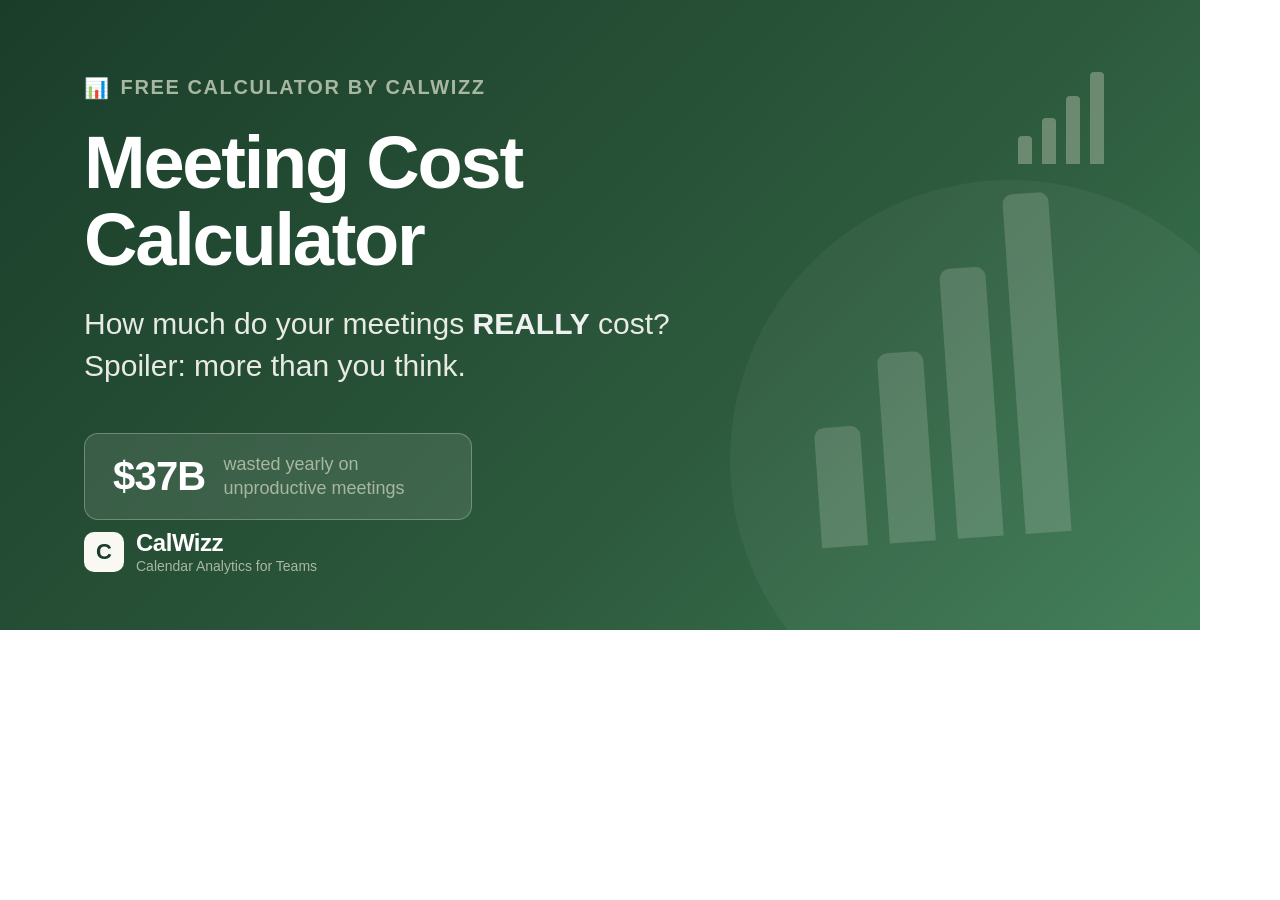
<file: og-image.html>
<!DOCTYPE html>
<html lang="en">
<head>
<meta charset="UTF-8">
<title>OG Image — Meeting Cost Calculator</title>
<style>
  :root {
    --green: #2d5a3d;
    --green-dark: #1a3d2a;
    --green-light: #3a7a52;
    --sage: #8B9D83;
    --sage-light: #a8b8a0;
    --cream: #F9F8F3;
    --cream-dark: #f0efe8;
    --white: #ffffff;
    --font: -apple-system, BlinkMacSystemFont, 'Segoe UI', Roboto, Oxygen, Ubuntu, Cantarell, sans-serif;
  }

  * { box-sizing: border-box; margin: 0; padding: 0; }

  html, body {
    width: 1200px;
    height: 630px;
    font-family: var(--font);
    overflow: hidden;
  }

  .card {
    position: relative;
    width: 1200px;
    height: 630px;
    background: linear-gradient(135deg, var(--green-dark) 0%, var(--green) 62%, var(--green-light) 100%);
    overflow: hidden;
  }

  /* Decorative angled watermark chart shape, bottom-right */
  .watermark {
    position: absolute;
    right: -90px;
    bottom: -110px;
    width: 560px;
    height: 560px;
    border-radius: 50%;
    background: rgba(255,255,255,0.045);
  }

  /* Geometric ascending-bars motif (mirrors the calculator's own chart bars) */
  .watermark-bars {
    position: absolute;
    right: 140px;
    bottom: 90px;
    display: flex;
    align-items: flex-end;
    gap: 22px;
    opacity: 0.16;
    transform: rotate(-4deg);
  }
  .wbar {
    background: var(--cream);
    border-radius: 10px 10px 0 0;
  }
  .wbar1 { width: 46px; height: 120px; }
  .wbar2 { width: 46px; height: 190px; }
  .wbar3 { width: 46px; height: 270px; }
  .wbar4 { width: 46px; height: 340px; }

  /* Subtle bar-chart motif accent, upper right */
  .bars {
    position: absolute;
    top: 72px;
    right: 96px;
    display: flex;
    align-items: flex-end;
    gap: 10px;
    opacity: 0.5;
  }
  .bar {
    width: 14px;
    background: var(--sage-light);
    border-radius: 4px 4px 0 0;
  }
  .bar1 { height: 28px; }
  .bar2 { height: 46px; }
  .bar3 { height: 68px; }
  .bar4 { height: 92px; }

  .content {
    position: relative;
    z-index: 2;
    padding: 76px 0 0 84px;
    width: 900px;
  }

  .eyebrow {
    display: inline-flex;
    align-items: center;
    gap: 10px;
    font-size: 20px;
    font-weight: 700;
    letter-spacing: 0.08em;
    text-transform: uppercase;
    color: var(--sage-light);
    margin-bottom: 26px;
  }

  .eyebrow-emoji {
    font-size: 20px;
    line-height: 1;
  }

  h1 {
    font-size: 74px;
    font-weight: 800;
    letter-spacing: -0.03em;
    line-height: 1.04;
    color: var(--white);
    margin-bottom: 24px;
    max-width: 780px;
  }

  .tagline {
    font-size: 30px;
    font-weight: 500;
    color: var(--cream);
    opacity: 0.92;
    max-width: 680px;
    line-height: 1.4;
    margin-bottom: 46px;
  }

  .tagline strong {
    font-weight: 700;
    color: var(--white);
  }

  .stat-badge {
    display: inline-flex;
    align-items: center;
    gap: 18px;
    background: rgba(249,248,243,0.1);
    border: 1.5px solid rgba(249,248,243,0.28);
    border-radius: 14px;
    padding: 18px 28px;
    backdrop-filter: blur(2px);
  }

  .stat-number {
    font-size: 40px;
    font-weight: 800;
    letter-spacing: -0.02em;
    color: var(--white);
    white-space: nowrap;
  }

  .stat-label {
    font-size: 18px;
    font-weight: 500;
    color: var(--sage-light);
    line-height: 1.35;
    max-width: 220px;
  }

  .brand {
    position: absolute;
    left: 84px;
    bottom: 56px;
    display: flex;
    align-items: center;
    gap: 12px;
    z-index: 2;
  }

  .brand-mark {
    width: 40px;
    height: 40px;
    border-radius: 10px;
    background: var(--cream);
    display: flex;
    align-items: center;
    justify-content: center;
    font-size: 22px;
    font-weight: 800;
    color: var(--green-dark);
  }

  .brand-name {
    font-size: 24px;
    font-weight: 800;
    letter-spacing: -0.02em;
    color: var(--white);
  }

  .brand-sub {
    font-size: 14px;
    font-weight: 500;
    color: var(--sage-light);
    margin-top: 1px;
  }
</style>
</head>
<body>
  <div class="card">
    <div class="watermark"></div>
    <div class="watermark-bars">
      <div class="wbar wbar1"></div>
      <div class="wbar wbar2"></div>
      <div class="wbar wbar3"></div>
      <div class="wbar wbar4"></div>
    </div>

    <div class="bars">
      <div class="bar bar1"></div>
      <div class="bar bar2"></div>
      <div class="bar bar3"></div>
      <div class="bar bar4"></div>
    </div>

    <div class="content">
      <div class="eyebrow"><span class="eyebrow-emoji">📊</span>Free Calculator by CalWizz</div>
      <h1>Meeting Cost<br>Calculator</h1>
      <p class="tagline">How much do your meetings <strong>REALLY</strong> cost? Spoiler: more than you think.</p>
      <div class="stat-badge">
        <span class="stat-number">$37B</span>
        <span class="stat-label">wasted yearly on unproductive meetings</span>
      </div>
    </div>

    <div class="brand">
      <div class="brand-mark">C</div>
      <div>
        <div class="brand-name">CalWizz</div>
        <div class="brand-sub">Calendar Analytics for Teams</div>
      </div>
    </div>
  </div>
</body>
</html>
</file>
